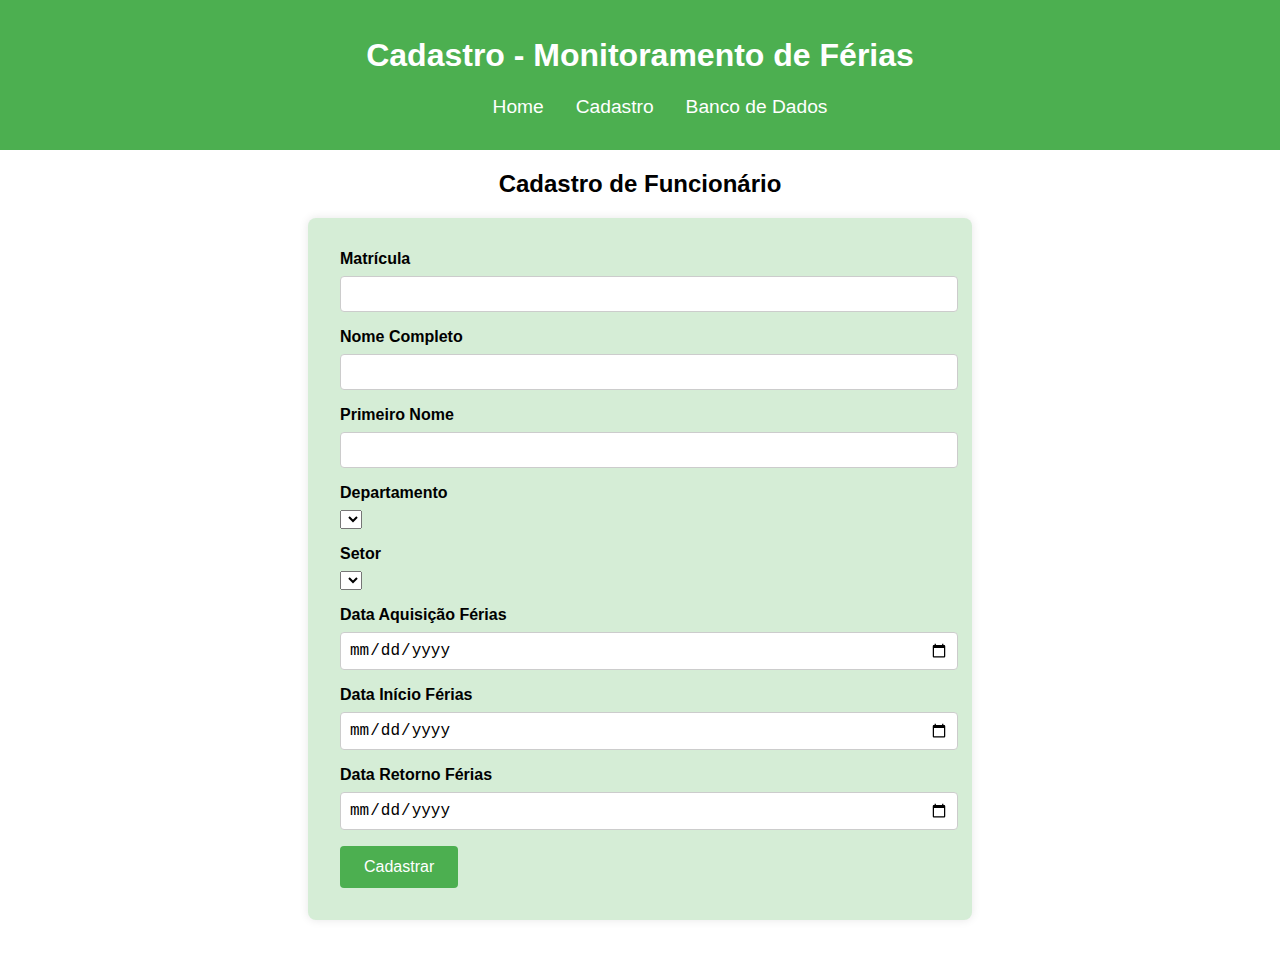
<file: AcompanhamentoFérias/Pages/cadastro.html>
<!DOCTYPE html>
<html lang="pt-BR">

<head>
    <meta charset="UTF-8">
    <meta name="viewport" content="width=device-width, initial-scale=1.0">
    <title>Cadastro de Funcionário</title>
    <link rel="stylesheet" href="../Styles/cadastro.css">
</head>

<body>
    <header>
        <div class="logo">
            <h1>Cadastro - Monitoramento de Férias</h1>
        </div>
        <nav>
            <ul>
                <li><a href="index.html">Home</a></li>
                <li><a href="cadastro.html">Cadastro</a></li>
                <li><a href="banco-de-dados.html">Banco de Dados</a></li>
            </ul>
        </nav>
    </header>
    <main>
        <section>
            <h2 class="centro">Cadastro de Funcionário</h2>
            <form id="cadastroForm">
                <div class="form-group">
                    <label for="matricula">Matrícula</label>
                    <input type="text" id="matricula" name="matricula" required>
                </div>
                <div class="form-group">
                    <label for="nomeCompleto">Nome Completo</label>
                    <input type="text" id="nomeCompleto" name="nomeCompleto" required>
                </div>
                <div class="form-group">
                    <label for="primeiroNome">Primeiro Nome</label>
                    <input type="text" id="primeiroNome" name="primeiroNome">
                </div>
                <div class="form-group">
                    <label for="dept">Departamento</label>
                    <select id="dept" name="departamento" required></select>
                </div>
                <div class="form-group">
                    <label for="setor">Setor</label>
                    <select id="setor" name="setor" required></select>
                </div>
                <div class="form-group">
                    <label for="dataAquisicaoFerias">Data Aquisição Férias</label>
                    <input type="date" id="dataAquisicaoFerias" name="dataAquisicaoFerias" required>
                </div>
                <div class="form-group">
                    <label for="dataInicioFerias">Data Início Férias</label>
                    <input type="date" id="dataInicioFerias" name="dataInicioFerias" required>
                </div>
                <div class="form-group">
                    <label for="dataRetornoFerias">Data Retorno Férias</label>
                    <input type="date" id="dataRetornoFerias" name="dataRetornoFerias" required>
                </div>
                <button type="submit">Cadastrar</button>
            </form>
        </section>
    </main>
    <script src="../cadastro.js"></script>
</body>

</html>
</file>
<file: AcompanhamentoFérias/Styles/cadastro.css>
/* Estilos gerais */
body {
    display: flex; /* Usa flexbox para layout em coluna */
    flex-direction: column; /* Direção da flexbox é coluna */
    font-family: Arial, sans-serif; /* Define a família de fontes */
    margin: 0; /* Remove margens padrão */
}

.centro {
    text-align: center; /* Centraliza o texto */
}

/* Cabeçalho */
header {
    background-color: #4CAF50; /* Cor de fundo verde */
    color: white; /* Cor do texto branco */
    padding: 1rem 0; /* Espaçamento interno no topo e embaixo */
}

header .logo {
    text-align: center; /* Centraliza o texto do logo */
}

header nav {
    margin-top: 1rem; /* Espaçamento superior */
}

header nav ul {
    list-style: none; /* Remove estilos de lista */
    display: flex; /* Usa flexbox para layout em linha */
    justify-content: center; /* Centraliza os itens horizontalmente */
}

header nav ul li {
    margin: 0 1rem; /* Margens laterais dos itens de lista */
}

header nav ul li a {
    color: white; /* Cor do texto branco */
    text-decoration: none; /* Remove sublinhado */
    font-size: 1.2rem; /* Define o tamanho da fonte */
}

header nav ul li a:hover {
    text-decoration: underline; /* Adiciona sublinhado ao passar o mouse */
}

/* Estilos para o formulário de cadastro */
form {
    max-width: 600px; /* Largura máxima do formulário */
    margin: 0 auto; /* Centraliza o formulário horizontalmente */
    margin-bottom: 35px;
    background: #d5edd6; /* Cor de fundo branca */
    padding: 2rem; /* Espaçamento interno */
    border-radius: 8px; /* Bordas arredondadas */
    box-shadow: 0 0 10px rgba(0, 0, 0, 0.1); /* Sombra ao redor do formulário */
}

.form-group {
    margin-bottom: 1rem; /* Espaçamento inferior */
}

.form-group label {
    display: block; /* Exibe como bloco */
    margin-bottom: 0.5rem; /* Espaçamento inferior */
    font-weight: bold; /* Fonte em negrito */
}

.form-group input {
    width: 100%; /* Largura completa */
    padding: 0.5rem; /* Espaçamento interno */
    font-size: 1rem; /* Tamanho da fonte */
    border: 1px solid #ccc; /* Borda */
    border-radius: 4px; /* Bordas arredondadas */
}

button[type="submit"] {
    background-color: #4CAF50; /* Cor de fundo verde */
    color: white; /* Cor do texto branco */
    padding: 0.75rem 1.5rem; /* Espaçamento interno */
    font-size: 1rem; /* Tamanho da fonte */
    border: none; /* Remove borda */
    border-radius: 4px; /* Bordas arredondadas */
    cursor: pointer; /* Cursor de ponteiro */
    transition: background-color 0.3s; /* Transição suave na cor de fundo */
}

button[type="submit"]:hover {
    background-color: #45a049; /* Cor de fundo verde mais escuro ao passar o mouse */
}
</file>
